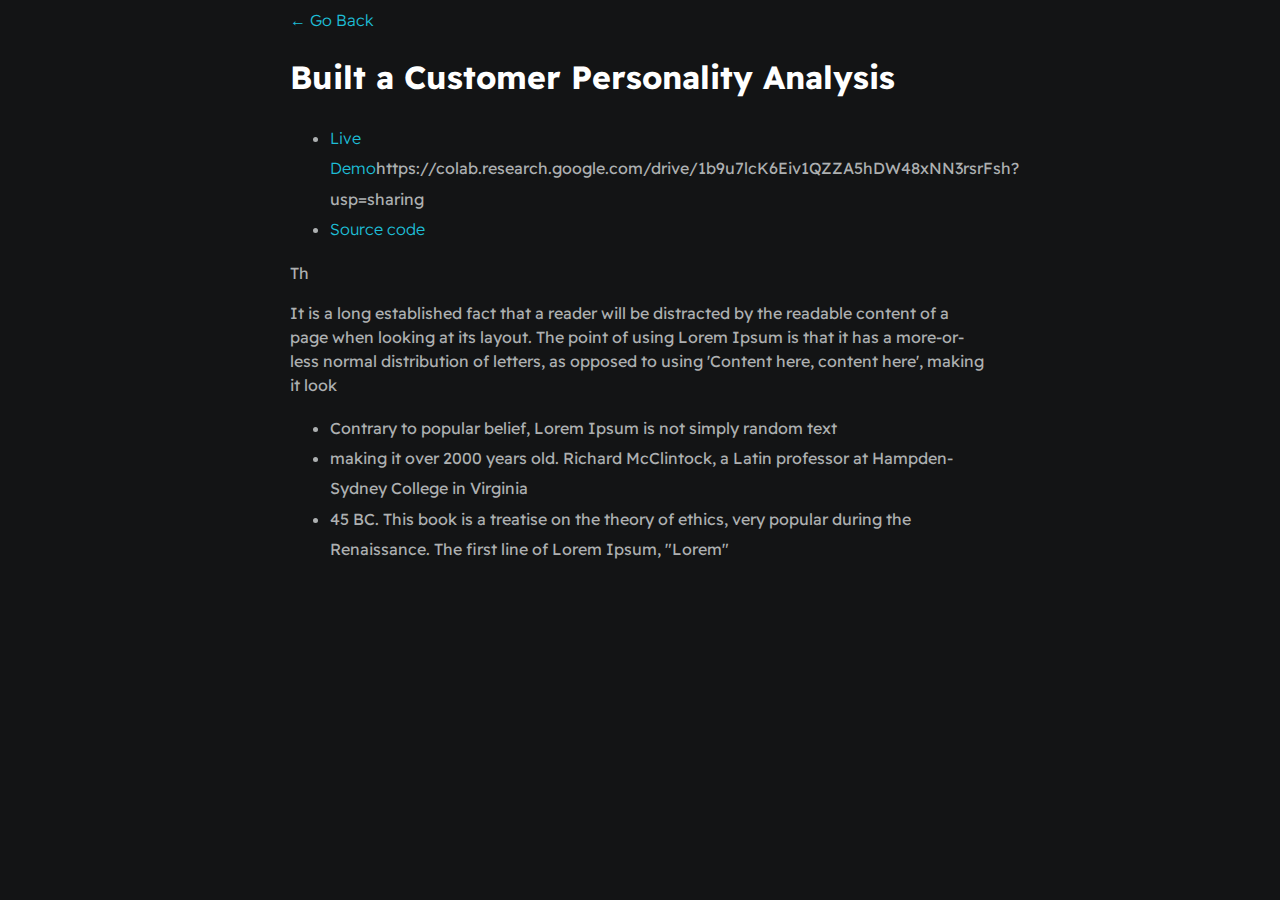
<file: project1.html>
<!DOCTYPE html>
<html>
    <head>
        <meta charset="utf-8">
        <meta http-equiv="X-UA-Compatible" content="IE=edge">
        <title>Aditya Anand</title>
        <meta name="description" content="">
        <meta name="viewport" content="width=device-width, initial-scale=1">
        <link rel="stylesheet" href="./styles/main.css">
    </head>
    <body>
        <div id="container--main">
            <a href="index.html">&#x2190; Go Back</a>
            <h1>Built a Customer Personality Analysis </h1>

            <ul>
                <li><a href="#">Live Demo</a>https://colab.research.google.com/drive/1b9u7lcK6Eiv1QZZA5hDW48xNN3rsrFsh?usp=sharing</li>
                <li><a href="#">Source code</a></li>
            </ul>
            <p>Th</p>
            
            <p>It is a long established fact that a reader will be distracted by the readable content of a page when looking at its layout. The point of using Lorem Ipsum is that it has a more-or-less normal distribution of letters, as opposed to using 'Content here, content here', making it look</p>

            <ul>
                <li>Contrary to popular belief, Lorem Ipsum is not simply random text</li>
                <li>making it over 2000 years old. Richard McClintock, a Latin professor at Hampden-Sydney College in Virginia</li>
                <li>45 BC. This book is a treatise on the theory of ethics, very popular during the Renaissance. The first line of Lorem Ipsum, "Lorem"</li>
            </ul>
        </div>
    </body>
</html>
</file>
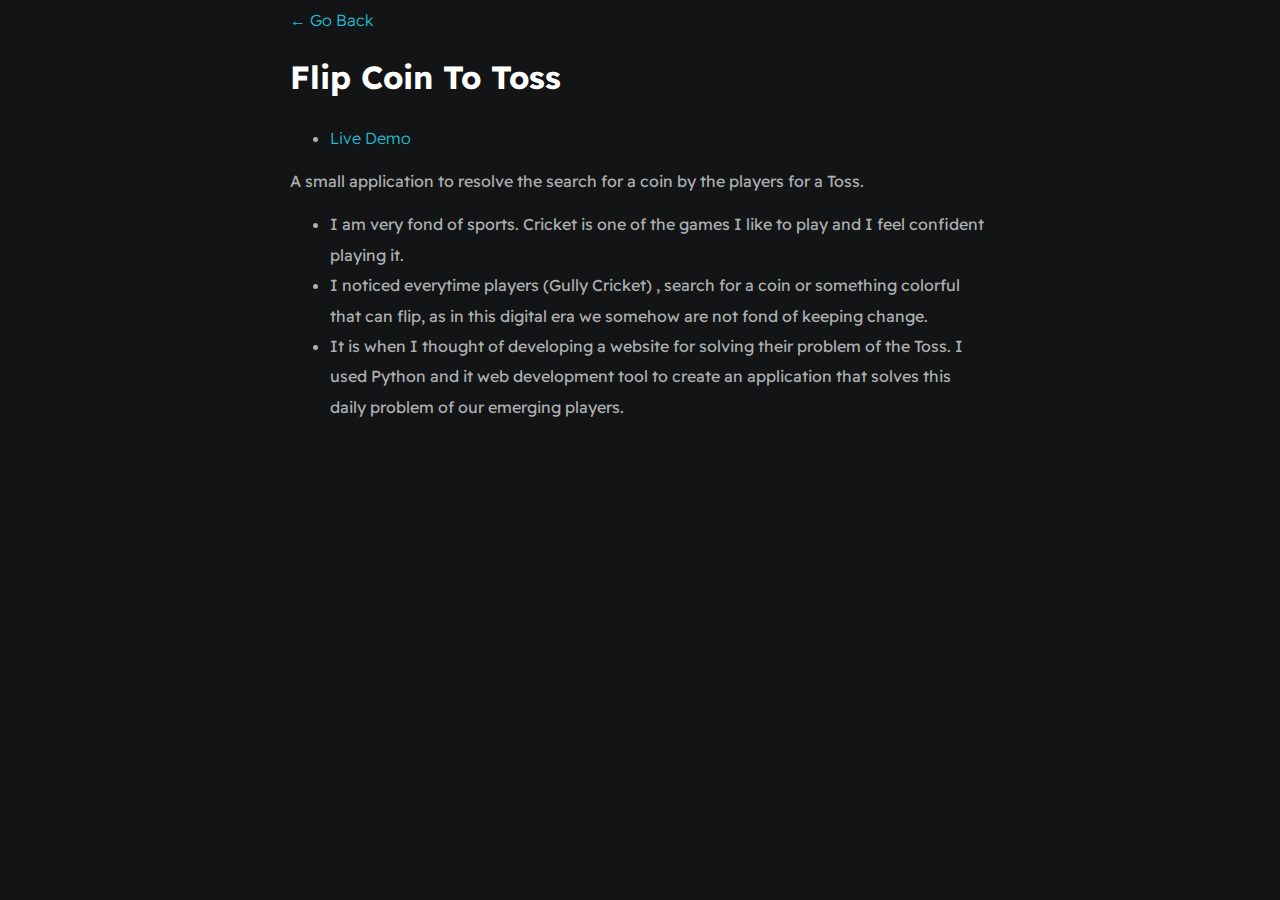
<file: project2.html>
<!DOCTYPE html>
<html>
    <head>
        <meta charset="utf-8">
        <meta http-equiv="X-UA-Compatible" content="IE=edge">
        <title>Aditya Anand</title>
        <meta name="description" content="">
        <meta name="viewport" content="width=device-width, initial-scale=1">
        <link rel="stylesheet" href="./styles/main.css">
    </head>
    <body>
        <div id="container--main">
            <a href="index.html">&#x2190; Go Back</a>
            <h1> Flip Coin To Toss </h1>

            <ul>
                <li><a href="https://bit.ly/tosswithacoin">Live Demo </a></li>
            </ul>
            
            <p> A small application to resolve the search for a coin by the players for a Toss.</p>

            <ul>
                <li>I am very fond of sports. Cricket is one of the games I like to play and I feel confident playing it.</li>
                <li> I noticed everytime players (Gully Cricket) , search for a coin or something colorful that can flip, as in this digital era we somehow are not fond of keeping change.</li>
                <li>It is when I thought of developing a website for solving their problem of the Toss. I used Python and it web development tool to create an application that solves this daily problem of our emerging players. </li>
            </ul>
        </div>
    </body>
</html>
</file>
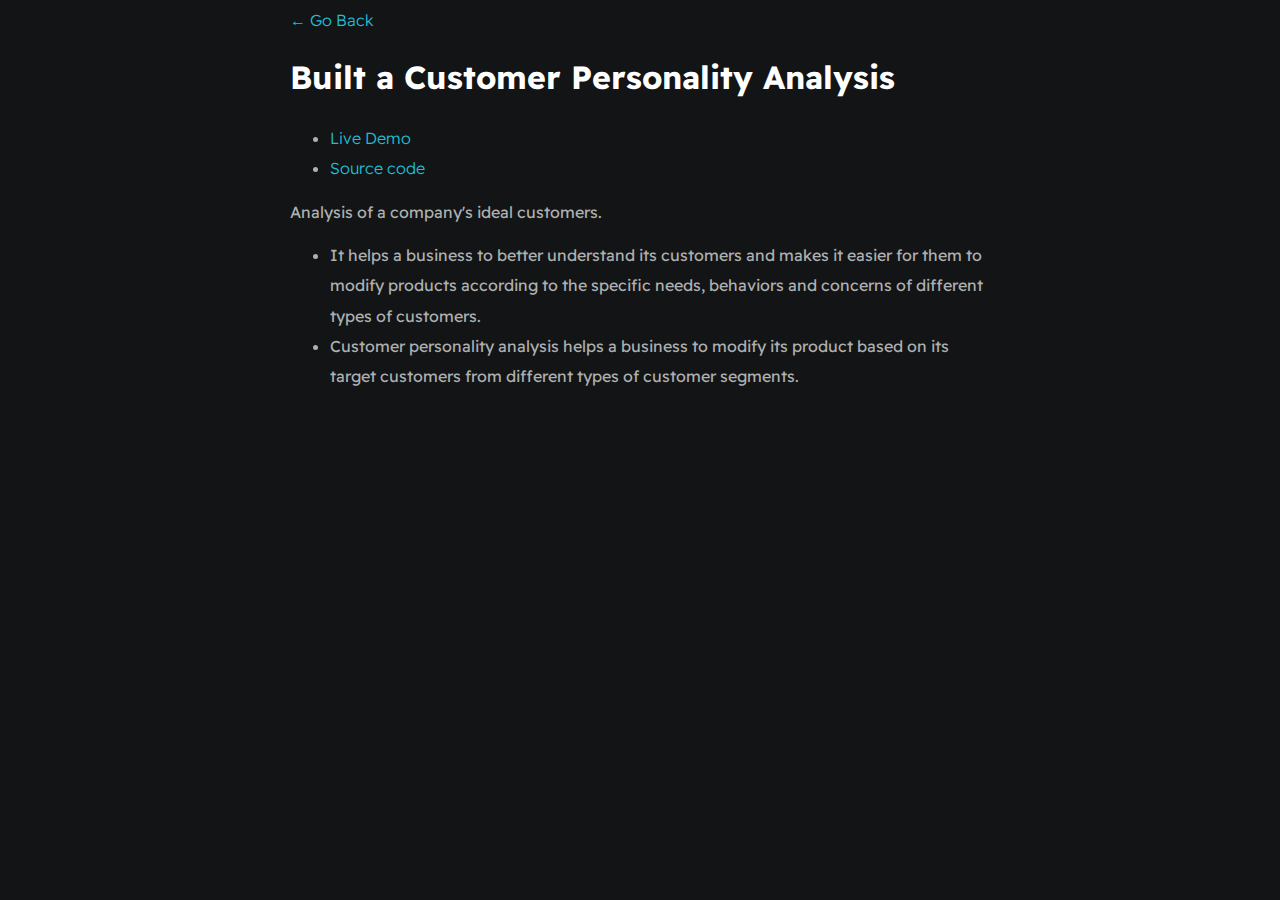
<file: project3.html>
<!DOCTYPE html>
<html>
    <head>
        <meta charset="utf-8">
        <meta http-equiv="X-UA-Compatible" content="IE=edge">
        <title>Aditya Anand</title>
        <meta name="description" content="">
        <meta name="viewport" content="width=device-width, initial-scale=1">
        <link rel="stylesheet" href="./styles/main.css">
    </head>
    <body>
        <div id="container--main">
            <a href="index.html">&#x2190; Go Back</a>
            <h1>Built a Customer Personality Analysis </h1>

            <ul>
                <li><a href="https://colab.research.google.com/drive/1b9u7lcK6Eiv1QZZA5hDW48xNN3rsrFsh?usp=sharing">Live Demo</a> </li>
                <li><a href="https://colab.research.google.com/drive/1b9u7lcK6Eiv1QZZA5hDW48xNN3rsrFsh?usp=sharing">Source code</a></li>
            </ul>
            
            <p> Analysis of a company's ideal customers.</p>

            <ul>
                <li>It helps a business to better understand its customers and makes it easier for them to modify products according to the specific needs, behaviors and concerns of different types of customers.</li>
                <li>Customer personality analysis helps a business to modify its product based on its target customers from different types of customer segments. </li>
            </ul>
        </div>
    </body>
</html>
</file>
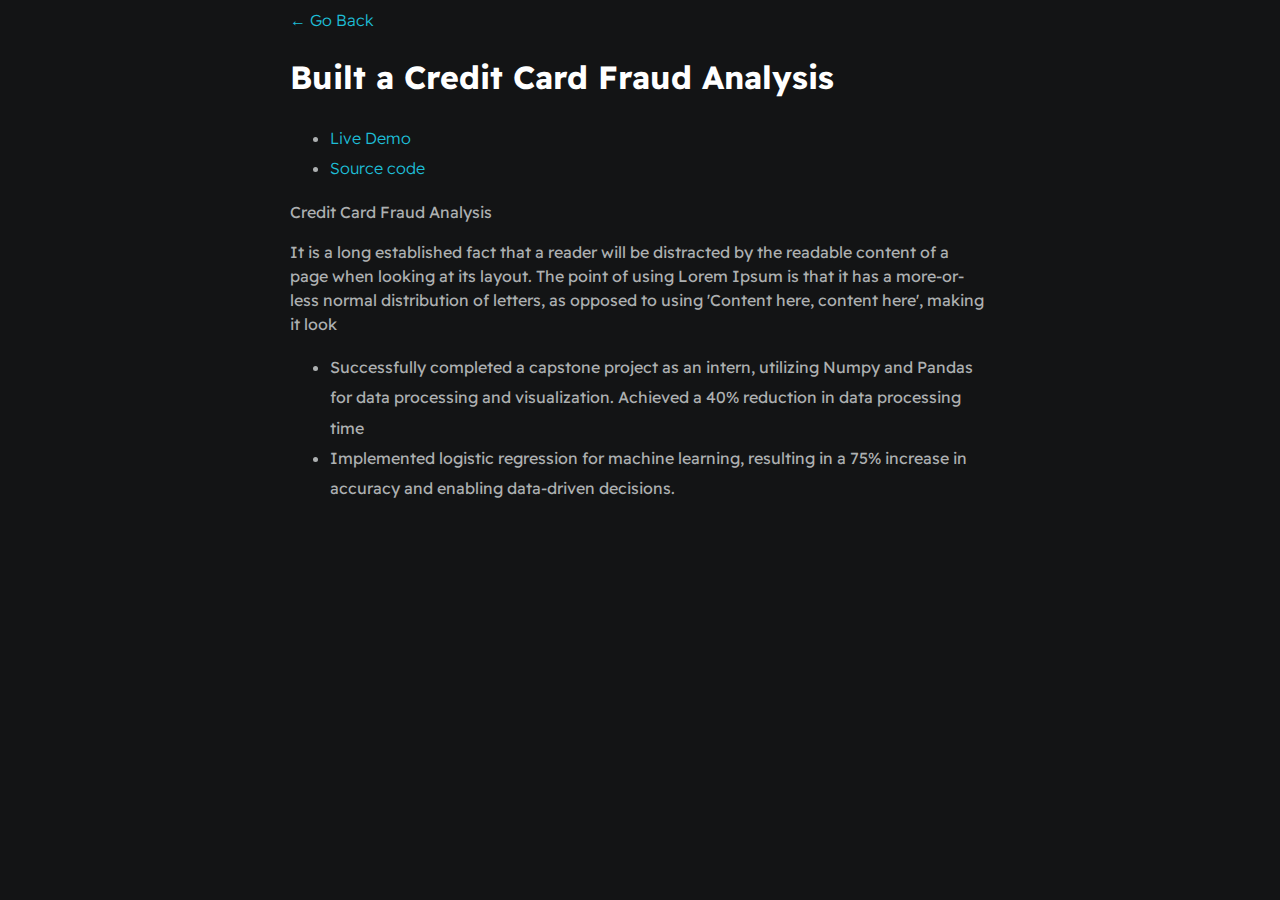
<file: project4.html>
<!DOCTYPE html>
<html>
    <head>
        <meta charset="utf-8">
        <meta http-equiv="X-UA-Compatible" content="IE=edge">
        <title>Aditya Anand</title>
        <meta name="description" content="">
        <meta name="viewport" content="width=device-width, initial-scale=1">
        <link rel="stylesheet" href="./styles/main.css">
    </head>
    <body>
        <div id="container--main">
            <a href="index.html">&#x2190; Go Back</a>
            <h1>Built a Credit Card Fraud Analysis </h1>
            <ul>
                <li><a href="https://github.com/AdityaAnandcoder99/Credit_Card-Fraud-Detection-Analysis/blob/master/Creditcard_Fraud_Detection.ipynb">Live Demo</a></li>
                <li><a href="https://github.com/AdityaAnandcoder99/Credit_Card-Fraud-Detection-Analysis">Source code</a></li>
            </ul>
            <p>Credit Card Fraud Analysis</p>
            
            <p>It is a long established fact that a reader will be distracted by the readable content of a page when looking at its layout. The point of using Lorem Ipsum is that it has a more-or-less normal distribution of letters, as opposed to using 'Content here, content here', making it look</p>

            <ul>
                <li> Successfully completed a capstone project as an intern, utilizing Numpy and Pandas for data processing and
                    visualization. Achieved a 40% reduction in data processing time</li>
                <li> Implemented logistic regression for machine learning, resulting in a 75% increase in accuracy and enabling data-driven
                    decisions.
                    </li>               
            </ul>
        </div>
    </body>
</html>
</file>
<file: styles/main.css>
@import url('https://fonts.googleapis.com/css2?family=Readex+Pro:wght@300;400;500;600;700&display=swap');
:root{
    --mainTextColor-light:#000;
    --secondaryTextColor-light:rgb(51 51 51);
    --mainLinkColor-light:#0da2b8;
    --mainBorderColor-light:rgb(218, 218, 218);
    --mainBgColor-light:rgb(249, 250,251);

    --mainTextColor-dark:#fff;
    --secondaryTextColor-dark:#adb0b1;
    --mainLinkColor-dark:rgb(30, 190,214);
    --mainBorderColor-dark:#2b3031;
    --mainBgColor-dark:#131415;
    
    --mainTextColor:var(--mainTextColor-dark);
    --secondaryTextColor:var(--secondaryTextColor-dark);
    --mainLinkColor:var(--mainLinkColor-dark);
    --mainBorderColor:var(--mainBorderColor-dark);
    --mainBgColor:var(--mainBgColor-dark);
}
*{
    font-family:'Readex Pro';
    line-height: 1.5em;
    box-sizing: border-box;
    color: var(--mainTextColor);
}
body{
    background-color: var(--mainBgColor);
}
p, span, li{
    color: var(--secondaryTextColor);
    font-size: 1em;
}

a{
    text-decoration: none;
    color: var(--mainLinkColor);
    font-size: 500;
}
li{
    line-height: 1.9em;
}

#container--main{
    max-width:700px;
    margin: 0 auto;    
}
.section--page{
    padding-top: 1em;
    padding-bottom: 1em;
}

#wrapper--hero{
    display:flex;
    align-items: center;
    gap:4em;    
}
#user-name{
    font-size: 3em;
    line-height:1em;
}
#bio,a{
    font-weight: 300;  
}
#profile-pic{
    border-radius: 50%;
    width:150px;
    height:150px;
    object-fit:cover;
}
#email{
    color:var(--mainTextColor);
}
#socials--list{
    display: flex;
    justify-content: flex-start;
    column-gap:1.5em;
    flex-wrap:wrap;
}
#socials--list a{
    font-size: 0.9em;
    color:var(--secondaryTextColor);
    transition: 0.3s;
}
#socials--list a:hover{
    color: var(--mainLinkColor);
}
#qualifications--list{
    list-style: none;
}
#wrapper--techstack__items{
    display: flex;
    flex-wrap: wrap;
    gap: 1em;
    font-size: 0.9em;
}

.card--techstack{
    border: 1px solid var(--mainBorderColor);
    border-radius: 5px;
    padding: 0.5em 1em;
    align-items: center;
}
.card--project{
    padding-top: 1em;
    padding-bottom: 1em;
    border-top: 1px solid var(--mainBorderColor);
}

.card--project a{
    color: var(--mainTextColor);

    transition: 0.3s;
}

.card--project a:hover{
    color: rgb(30, 190,214);

}

.card--work-history{
    border-left: 1px solid var(--mainBorderColor);
    margin-top: 3em;
    margin-bottom: 3em;
    padding-left: 2em;
}

.line-break{
    background-color: var(--mainBorderColor);
    height: 1px;
}

.lmode{
    position:absolute;
    top: 1em;
    left: 1em;
    background-color: blue;
    color: #fff;
    padding: 0.8em;
    width: 150px;
}



@media(max-width:600px)
{

    .section--page{
        padding-top: 1em;
        padding-bottom: 1em;
    }

    #wrapper--hero{
        display: flex;
        align-items: center;
        gap: 1em;
    }

    #profile-pic{
        width: 200px;
        height: 200px;
    }

    #wrapper--hero{
        flex-direction: column;
    }

    .card--work-history{
        border-left: none;
        padding-left: 0;
    }
}
</file>
